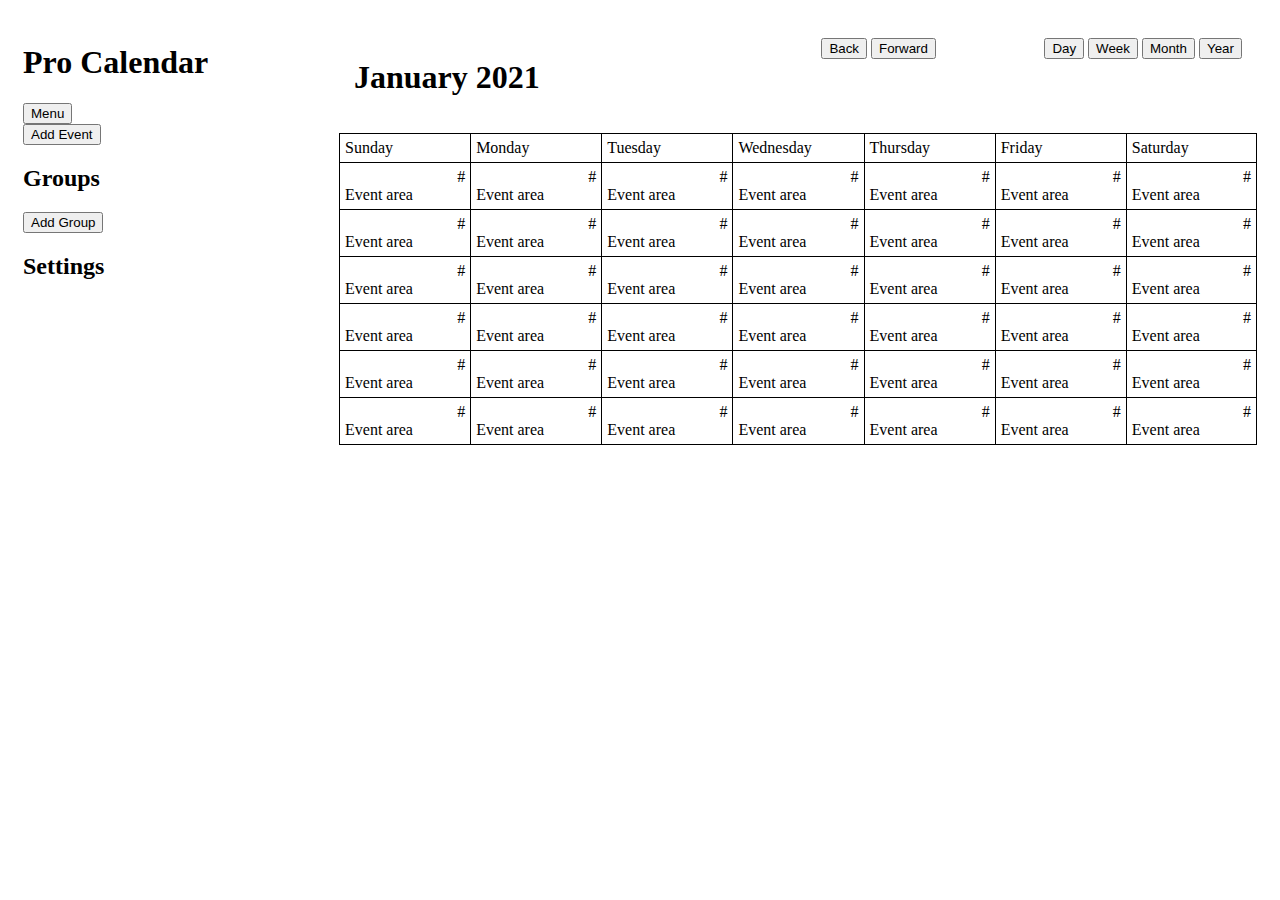
<file: FrontEnd Base/index.html>
<!DOCTYPE html>
<html>
<head>
    <title>Pro Calendar</title>
    <link rel="stylesheet" href="style.css">
</head>
    
<body class="row body">
    <div class="col-3 menu">
        <div class="row menu-header">
            <h1>Pro Calendar</h1>
            <button>Menu</button>
        </div>
        <div class="row add-event">
            <button>Add Event</button>
        </div>
        <div class="row groups">
            <h2>Groups</h2>
            <button>Add Group</button>
        </div>
        <div class="row settings">
            <h2>Settings</h2>
        </div>
    </div>
    
    <div class="col-9 main">
        <div class="row calendar-header">
            <div class="col-5 month">
                <h1>January 2021</h1>
            </div>
            <div class="col-3 nav">
                <button>Back</button>
                <button>Forward</button>
            </div>
            <div class="col-4 views">
                <button>Day</button>
                <button>Week</button>
                <button>Month</button>
                <button>Year</button>
            </div>
        </div>
        <!-- monthly layout, 7 columns, 7 rows -->
        <div class="row calendar grid-container-1 ">
            <!-- row1 -->
            <div class="day grid-col-1">Sunday</div>
            <div class="day grid-col-2">Monday</div>
            <div class="day grid-col-3">Tuesday</div>
            <div class="day grid-col-4">Wednesday</div>
            <div class="day grid-col-5">Thursday</div>
            <div class="day grid-col-6">Friday</div>
            <div class="day grid-col-7 last-col">Saturday</div>
            <!-- /row1 -->
            <!-- row2 -->
            <div class="grid-col-1">
                <div class="date">#</div>
                <div class="event-area">Event area</div>
            </div>
            <div class="grid-col-2">
                <div class="date">#</div>
                <div class="event-area">Event area</div>
            </div>
            <div class="grid-col-3">
                <div class="date">#</div>
                <div class="event-area">Event area</div>
            </div>
            <div class="grid-col-4">
                <div class="date">#</div>
                <div class="event-area">Event area</div>
            </div>
            <div class="grid-col-5">
                <div class="date">#</div>
                <div class="event-area">Event area</div>
            </div>
            <div class="grid-col-6">
                <div class="date">#</div>
                <div class="event-area">Event area</div>
            </div>
            <div class="grid-col-7 last-col">
                <div class="date">#</div>
                <div class="event-area">Event area</div>
            </div>
            <!-- /row2 -->
            <!-- row3 -->
            <div class="grid-col-1">
                <div class="date">#</div>
                <div class="event-area">Event area</div>
            </div>
            <div class="grid-col-2">
                <div class="date">#</div>
                <div class="event-area">Event area</div>
            </div>
            <div class="grid-col-3">
                <div class="date">#</div>
                <div class="event-area">Event area</div>
            </div>
            <div class="grid-col-4">
                <div class="date">#</div>
                <div class="event-area">Event area</div>
            </div>
            <div class="grid-col-5">
                <div class="date">#</div>
                <div class="event-area">Event area</div>
            </div>
            <div class="grid-col-6">
                <div class="date">#</div>
                <div class="event-area">Event area</div>
            </div>
            <div class="grid-col-7 last-col">
                <div class="date">#</div>
                <div class="event-area">Event area</div>
            </div>
            <!-- /row3 -->
            <!-- row4 -->
            <div class="grid-col-1">
                <div class="date">#</div>
                <div class="event-area">Event area</div>
            </div>
            <div class="grid-col-2">
                <div class="date">#</div>
                <div class="event-area">Event area</div>
            </div>
            <div class="grid-col-3">
                <div class="date">#</div>
                <div class="event-area">Event area</div>
            </div>
            <div class="grid-col-4">
                <div class="date">#</div>
                <div class="event-area">Event area</div>
            </div>
            <div class="grid-col-5">
                <div class="date">#</div>
                <div class="event-area">Event area</div>
            </div>
            <div class="grid-col-6">
                <div class="date">#</div>
                <div class="event-area">Event area</div>
            </div>
            <div class="grid-col-7 last-col">
                <div class="date">#</div>
                <div class="event-area">Event area</div>
            </div>
            <!-- /row4 -->
            <!-- row5 -->
            <div class="grid-col-1">
                <div class="date">#</div>
                <div class="event-area">Event area</div>
            </div>
            <div class="grid-col-2">
                <div class="date">#</div>
                <div class="event-area">Event area</div>
            </div>
            <div class="grid-col-3">
                <div class="date">#</div>
                <div class="event-area">Event area</div>
            </div>
            <div class="grid-col-4">
                <div class="date">#</div>
                <div class="event-area">Event area</div>
            </div>
            <div class="grid-col-5">
                <div class="date">#</div>
                <div class="event-area">Event area</div>
            </div>
            <div class="grid-col-6">
                <div class="date">#</div>
                <div class="event-area">Event area</div>
            </div>
            <div class="grid-col-7 last-col">
                <div class="date">#</div>
                <div class="event-area">Event area</div>
            </div>
            <!-- /row5 -->
            <!-- row6 -->
            <div class="grid-col-1">
                <div class="date">#</div>
                <div class="event-area">Event area</div>
            </div>
            <div class="grid-col-2">
                <div class="date">#</div>
                <div class="event-area">Event area</div>
            </div>
            <div class="grid-col-3">
                <div class="date">#</div>
                <div class="event-area">Event area</div>
            </div>
            <div class="grid-col-4">
                <div class="date">#</div>
                <div class="event-area">Event area</div>
            </div>
            <div class="grid-col-5">
                <div class="date">#</div>
                <div class="event-area">Event area</div>
            </div>
            <div class="grid-col-6">
                <div class="date">#</div>
                <div class="event-area">Event area</div>
            </div>
            <div class="grid-col-7 last-col">
                <div class="date">#</div>
                <div class="event-area">Event area</div>
            </div>
            <!-- /row6 -->
            <!-- row7 -->
            <div class="grid-col-1 btm-row">
                <div class="date">#</div>
                <div class="event-area">Event area</div>
            </div>
            <div class="grid-col-2 btm-row">
                <div class="date">#</div>
                <div class="event-area">Event area</div>
            </div>
            <div class="grid-col-3 btm-row">
                <div class="date">#</div>
                <div class="event-area">Event area</div>
            </div>
            <div class="grid-col-4 btm-row">
                <div class="date">#</div>
                <div class="event-area">Event area</div>
            </div>
            <div class="grid-col-5 btm-row">
                <div class="date">#</div>
                <div class="event-area">Event area</div>
            </div>
            <div class="grid-col-6 btm-row">
                <div class="date">#</div>
                <div class="event-area">Event area</div>
            </div>
            <div class="grid-col-7 btm-row last-col">
                <div class="date">#</div>
                <div class="event-area">Event area</div>
            </div>
            <!-- /row7 -->
        </div>
    </div>
</body>
</html>
</file>
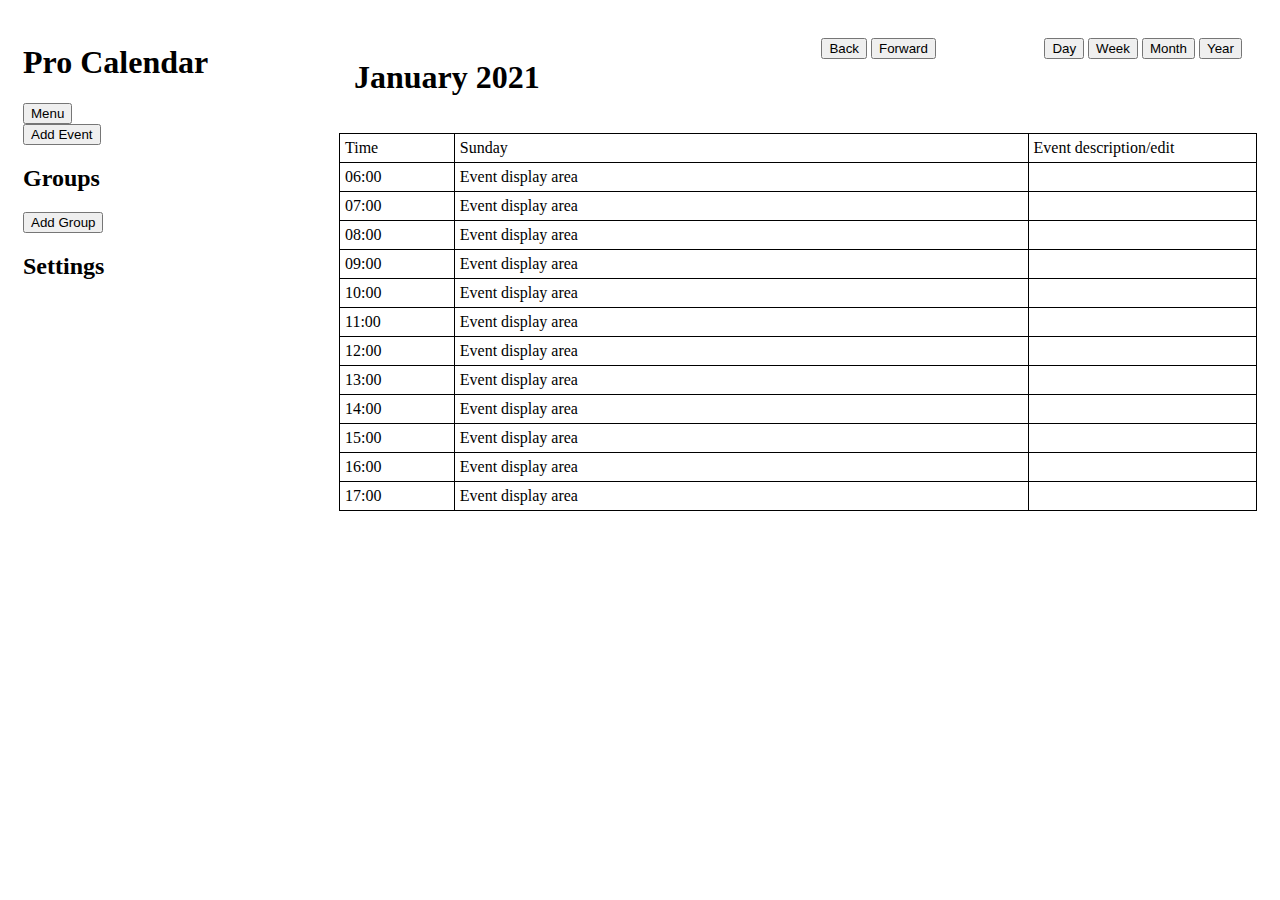
<file: FrontEnd Base/daily.html>
<!DOCTYPE html>
<html>
<head>
    <title>Pro Calendar</title>
    <link rel="stylesheet" href="style.css">
</head>
    
<body class="row body">
    <div class="col-3 menu">
        <div class="row menu-header">
            <h1>Pro Calendar</h1>
            <button>Menu</button>
        </div>
        <div class="row add-event">
            <button>Add Event</button>
        </div>
        <div class="row groups">
            <h2>Groups</h2>
            <button>Add Group</button>
        </div>
        <div class="row settings">
            <h2>Settings</h2>
        </div>
    </div>
    
    <div class="col-9 main">
        <div class="row calendar-header">
            <div class="col-5 month">
                <h1>January 2021</h1>
            </div>
            <div class="col-3 nav">
                <button>Back</button>
                <button>Forward</button>
            </div>
            <div class="col-4 views">
                <button>Day</button>
                <button>Week</button>
                <button>Month</button>
                <button>Year</button>
            </div>
        </div>
        <!-- daily layout, 3 columns, 13 rows -->
        <div class="row calendar grid-container-2">
            <!-- row1 -->
            <div class="day day-col-1">Time</div>
            <div class="day day-col-2">Sunday</div>
            <div class="day day-col-3 last-col">Event description/edit</div>
            <!-- /row1 -->
            <!--row2 -->
            <div class="day-col-1">06:00</div>
            <div class="day-col-2">Event display area</div>
            <div class="day-col-3 last-col"></div>
            <!-- /row2 -->
            <!--row3 -->
            <div class="day-col-1">07:00</div>
            <div class="day-col-2">Event display area</div>
            <div class="day-col-3 last-col"></div>
            <!-- /row3 -->
            <!--row4 -->
            <div class="day-col-1">08:00</div>
            <div class="day-col-2">Event display area</div>
            <div class="day-col-3 last-col"></div>
            <!-- /row4 -->
            <!--row5 -->
            <div class="day-col-1">09:00</div>
            <div class="day-col-2">Event display area</div>
            <div class="day-col-3 last-col"></div>
            <!-- /row5 -->
            <!--row6 -->
            <div class="day-col-1">10:00</div>
            <div class="day-col-2">Event display area</div>
            <div class="day-col-3 last-col"></div>
            <!-- /row6 -->
            <!--row7 -->
            <div class="day-col-1">11:00</div>
            <div class="day-col-2">Event display area</div>
            <div class="day-col-3 last-col"></div>
            <!-- /row7 -->
            <!--row8 -->
            <div class="day-col-1">12:00</div>
            <div class="day-col-2">Event display area</div>
            <div class="day-col-3 last-col"></div>
            <!-- /row8 -->
            <!--row9 -->
            <div class="day-col-1">13:00</div>
            <div class="day-col-2">Event display area</div>
            <div class="day-col-3 last-col"></div>
            <!-- /row9 -->
            <!--row10 -->
            <div class="day-col-1">14:00</div>
            <div class="day-col-2">Event display area</div>
            <div class="day-col-3 last-col"></div>
            <!-- /row10 -->
            <!--row11 -->
            <div class="day-col-1">15:00</div>
            <div class="day-col-2">Event display area</div>
            <div class="day-col-3 last-col"></div>
            <!-- /row11 -->
            <!--row12 -->
            <div class="day-col-1">16:00</div>
            <div class="day-col-2">Event display area</div>
            <div class="day-col-3 last-col"></div>
            <!-- /row12 -->
            <!--row13 -->
            <div class="day-col-1 btm-row">17:00</div>
            <div class="day-col-2 btm-row">Event display area</div>
            <div class="day-col-3 btm-row last-col"></div>
            <!-- /row13 -->            
        </div>
    </div>
</body>
</html>
</file>
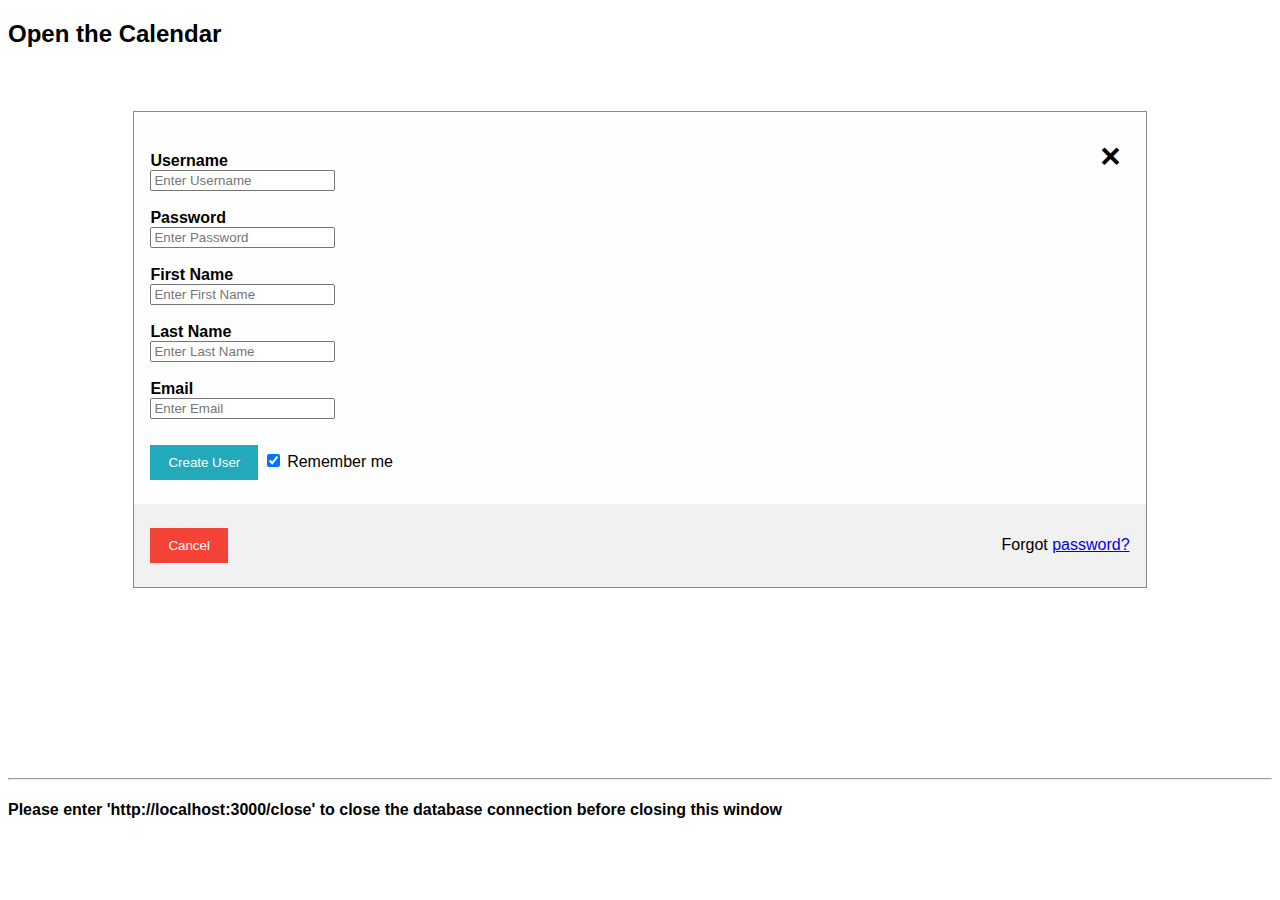
<file: FrontEnd Base/login.html>
<!DOCTYPE html>
<html language = "en">
<header>
<meta name="viewport" content="width=device-width, initial-scale=1">

 
<style>
body {font-family: Arial, Helvetica, sans-serif;}

/* Full-width input fields */
input[type=text], input[type=password] {
  width: 100%;
  padding: 12px 20px;
  margin: 8px 0;
  display: inline-block;
  border: 1px solid #ccc;
  box-sizing: border-box;
}

/* Set a style for all buttons */
button {
  background-color: #2AB;
  color: white;
  padding: 14px 20px;
  margin: 8px 0;
  border: none;
  cursor: pointer;
  width: 100%;
}

.submitbtn {
  background-color: #1B;
  color: white;
  padding: 10px 18px;;
  margin: 8px 0;
  border: none;
  cursor: pointer;
  width: auto;
}
    
button:hover {
  opacity: 0.8;
}

/* Extra styles for the cancel button */
.cancelbtn {
  width: auto;
  padding: 10px 18px;
  background-color: #f44336;
}

/* Center the image and position the close button */
.imgcontainer {
  text-align: center;
  margin: 24px 0 12px 0;
  position: relative;
}

img.avatar {
  width: 40%;
  border-radius: 50%;
}

.container {
  padding: 16px;
}

span.psw {
  float: right;
  padding-top: 16px;
}

/* The loginscreen (background) */
.loginscreen {
  display: none; /* Hidden by default */
  position: fixed; /* Stay in place */
  z-index: 1; /* Sit on top */
  left: 0;
  top: 0;
  width: 100%; /* Full width */
  height: 100%; /* Full height */
  overflow: auto; /* Enable scroll if needed */
  background-color: rgb(0,0,0); /* Fallback color */
  background-color: rgba(0,0,0,0.4); /* Black w/ opacity */
  padding-top: 60px;
}

/* loginscreen Content/Box */
.loginscreen-content {
  background-color: #fefefe;
  margin: 5% auto 15% auto; /* 5% from the top, 15% from the bottom and centered */
  border: 1px solid #888;
  width: 80%; /* Could be more or less, depending on screen size */
}

/* The Close Button (x) */
.close {
  position: absolute;
  right: 25px;
  top: 0;
  color: #000;
  font-size: 35px;
  font-weight: bold;
}

.close:hover,
.close:focus {
  color: red;
  cursor: pointer;
}



</style>
</header>
<body>


    <h2>Open the Calendar</h2>

    <!--

    <button onclick="document.getElementById('login').style.display='block'" style="width:auto;">Login part A</button>


     /* CREATE TABLE users (
        user_id INTEGER PRIMARY KEY AUTOINCREMENT,
        user_name VARCHAR(15) NOT NULL UNIQUE,
        user_psw VARCHAR(12) NOT NULL,
        first_name VARCHAR(20) NOT NULL,
        last_name VARCHAR(20) NOT NULL,
        email VARCHAR(35) NOT NULL UNIQUE
    );
    -->

    <div id="login" class="loginscreen"></div>


    <form action="/add" method="POST" class="loginscreen-content animate">

        <div class="imgcontainer">
            <span onclick="document.getElementById('login').style.display='none'" class="close" title="Close loginscreen">&times;</span>
            <!--
                    <img src="img_avatar2.png" alt="Avatar" class="avatar">
            -->

        </div>

        <div class="container">
            <label for="uname"><b>Username</b></label><br>
            <input type="varchar" placeholder="Enter Username" name="uname" required><br><br>


            <label for="psw"><b>Password</b></label><br>
            <input type="varchar" placeholder="Enter Password" name="psw" required><br><br>
            <!--
            <input type="password" placeholder="Enter Password" name="psw" required>
            -->
            <label for="inputFirstName"><b>First Name</b></label><br>
            <input type="varchar" placeholder="Enter First Name" name="inputFirstName" required><br><br>

            <label for="inputLastName"><b>Last Name</b></label><br>
            <input type="varchar" placeholder="Enter Last Name" name="inputLastName" required><br><br>

            <label for="inputEmail"><b>Email</b></label><br>
            <input type="varchar" placeholder="Enter Email" name="inputEmail" required><br><br>

            <!--
              <button type = "submit" class="submitbtn" onclick = "mySubmit(uname, psw)">ProCalendar - Log me in</button>
            -->
            <button type="submit" class="submitbtn">Create User</button>

            <label>
                <input type="checkbox" checked="checked" name="remember"> Remember me
            </label>
        </div>

        <div class="container" style="background-color:#f1f1f1">
            <button type="button" onclick="document.getElementById('login').style.display='none'" class="cancelbtn">Cancel</button>
            <span class="psw">Forgot <a href="#">password?</a></span>
        </div>
    </form>

    <!--
        </div>
        <script type="text/javascript" src="login.js">

    // Get the loginscreen
    var loginscreen = document.getElementById('login');

    // When the user clicks anywhere outside of the loginscreen, close it
    window.onclick = function(event) {
    if (event.target == loginscreen) {
    loginscreen.style.display = "none";
    }
    }


    </script>
    -->

    <footer>
        <hr>
        <h4>Please enter 'http://localhost:3000/close' to close the   database connection before closing this window</h4>
    </footer>
</body>
    </html>
</file>
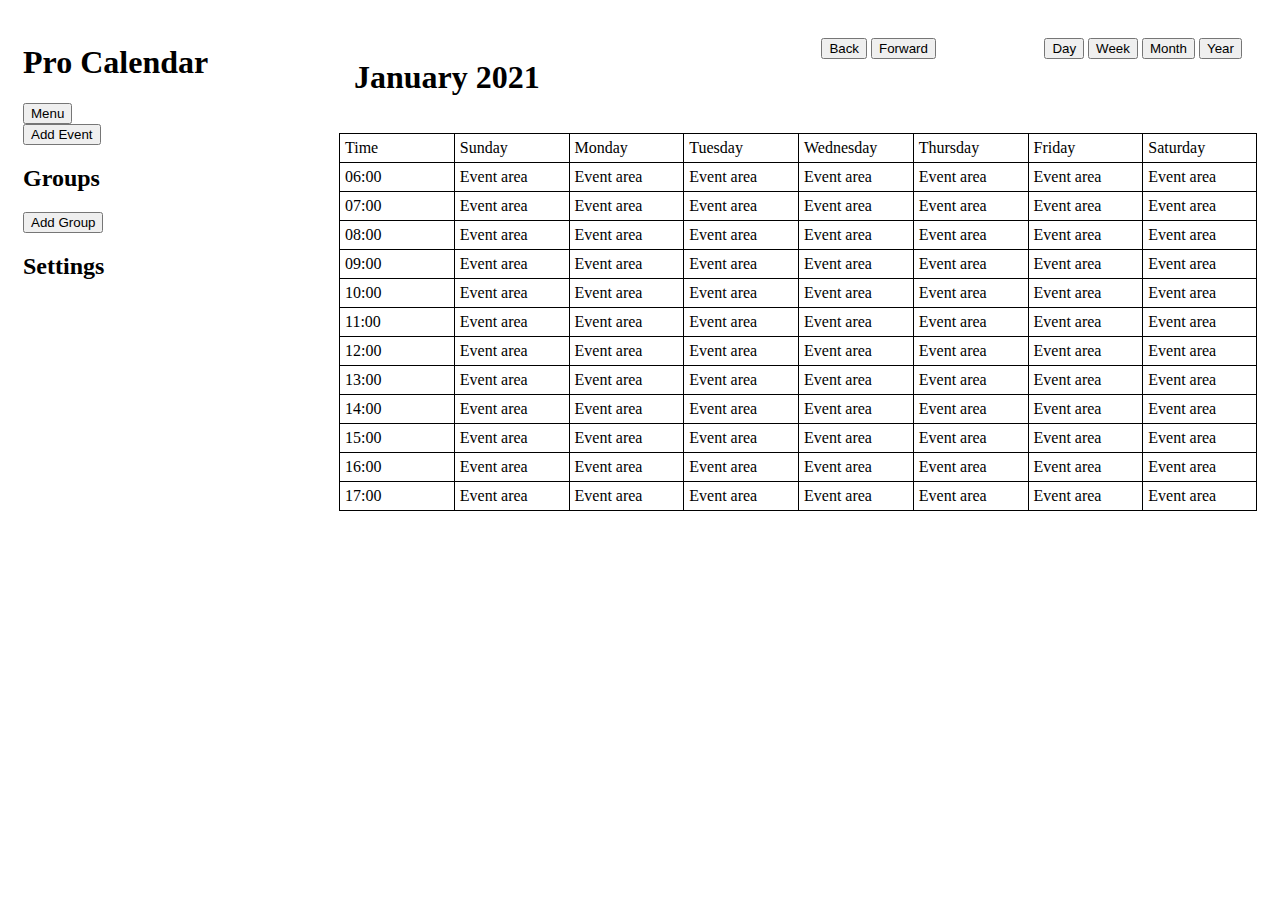
<file: FrontEnd Base/weekly.html>
<!DOCTYPE html>
<html>
<head>
    <title>Pro Calendar</title>
    <link rel="stylesheet" href="style.css">
</head>
    
<body class="row body">
    <div class="col-3 menu">
        <div class="row menu-header">
            <h1>Pro Calendar</h1>
            <button>Menu</button>
        </div>
        <div class="row add-event">
            <button>Add Event</button>
        </div>
        <div class="row groups">
            <h2>Groups</h2>
            <button>Add Group</button>
        </div>
        <div class="row settings">
            <h2>Settings</h2>
        </div>
    </div>
    
    <div class="col-9 main">
        <div class="row calendar-header">
            <div class="col-5 month">
                <h1>January 2021</h1>
            </div>
            <div class="col-3 nav">
                <button>Back</button>
                <button>Forward</button>
            </div>
            <div class="col-4 views">
                <button>Day</button>
                <button>Week</button>
                <button>Month</button>
                <button>Year</button>
            </div>
        </div>
        <!-- weekly layout, 8 columns, 13 rows -->
        <div class="row calendar grid-container-2">
            <!-- row1 -->
            <div class="day grid-col-1">Time</div>
            <div class="day grid-col-2">Sunday</div>
            <div class="day grid-col-3">Monday</div>
            <div class="day grid-col-4">Tuesday</div>
            <div class="day grid-col-5">Wednesday</div>
            <div class="day grid-col-6">Thursday</div>
            <div class="day grid-col-7">Friday</div>
            <div class="day grid-col-8 last-col">Saturday</div>
            <!-- /row1 -->
            <!--row2 -->
            <div class="grid-col-1">06:00</div>
            <div class="grid-col-2">Event area</div>
            <div class="grid-col-3">Event area</div>
            <div class="grid-col-4">Event area</div>
            <div class="grid-col-5">Event area</div>
            <div class="grid-col-6">Event area</div>
            <div class="grid-col-7">Event area</div>
            <div class="grid-col-8 last-col">Event area</div>
            <!-- /row2 -->
            <!--row3 -->
            <div class="grid-col-1">07:00</div>
            <div class="grid-col-2">Event area</div>
            <div class="grid-col-3">Event area</div>
            <div class="grid-col-4">Event area</div>
            <div class="grid-col-5">Event area</div>
            <div class="grid-col-6">Event area</div>
            <div class="grid-col-7">Event area</div>
            <div class="grid-col-8 last-col">Event area</div>
            <!-- /row3 -->
            <!--row4 -->
            <div class="grid-col-1">08:00</div>
            <div class="grid-col-2">Event area</div>
            <div class="grid-col-3">Event area</div>
            <div class="grid-col-4">Event area</div>
            <div class="grid-col-5">Event area</div>
            <div class="grid-col-6">Event area</div>
            <div class="grid-col-7">Event area</div>
            <div class="grid-col-8 last-col">Event area</div>
            <!-- /row4 -->
            <!--row5 -->
            <div class="grid-col-1">09:00</div>
            <div class="grid-col-2">Event area</div>
            <div class="grid-col-3">Event area</div>
            <div class="grid-col-4">Event area</div>
            <div class="grid-col-5">Event area</div>
            <div class="grid-col-6">Event area</div>
            <div class="grid-col-7">Event area</div>
            <div class="grid-col-8 last-col">Event area</div>
            <!-- /row5 -->
            <!--row6 -->
            <div class="grid-col-1">10:00</div>
            <div class="grid-col-2">Event area</div>
            <div class="grid-col-3">Event area</div>
            <div class="grid-col-4">Event area</div>
            <div class="grid-col-5">Event area</div>
            <div class="grid-col-6">Event area</div>
            <div class="grid-col-7">Event area</div>
            <div class="grid-col-8 last-col">Event area</div>
            <!-- /row6 -->
            <!--row7 -->
            <div class="grid-col-1">11:00</div>
            <div class="grid-col-2">Event area</div>
            <div class="grid-col-3">Event area</div>
            <div class="grid-col-4">Event area</div>
            <div class="grid-col-5">Event area</div>
            <div class="grid-col-6">Event area</div>
            <div class="grid-col-7">Event area</div>
            <div class="grid-col-8 last-col">Event area</div>
            <!-- /row7 -->
            <!--row8 -->
            <div class="grid-col-1">12:00</div>
            <div class="grid-col-2">Event area</div>
            <div class="grid-col-3">Event area</div>
            <div class="grid-col-4">Event area</div>
            <div class="grid-col-5">Event area</div>
            <div class="grid-col-6">Event area</div>
            <div class="grid-col-7">Event area</div>
            <div class="grid-col-8 last-col">Event area</div>
            <!-- /row8 -->
            <!--row9 -->
            <div class="grid-col-1">13:00</div>
            <div class="grid-col-2">Event area</div>
            <div class="grid-col-3">Event area</div>
            <div class="grid-col-4">Event area</div>
            <div class="grid-col-5">Event area</div>
            <div class="grid-col-6">Event area</div>
            <div class="grid-col-7">Event area</div>
            <div class="grid-col-8 last-col">Event area</div>
            <!-- /row9 -->
            <!--row10 -->
            <div class="grid-col-1">14:00</div>
            <div class="grid-col-2">Event area</div>
            <div class="grid-col-3">Event area</div>
            <div class="grid-col-4">Event area</div>
            <div class="grid-col-5">Event area</div>
            <div class="grid-col-6">Event area</div>
            <div class="grid-col-7">Event area</div>
            <div class="grid-col-8 last-col">Event area</div>
            <!-- /row10 -->
            <!--row11 -->
            <div class="grid-col-1">15:00</div>
            <div class="grid-col-2">Event area</div>
            <div class="grid-col-3">Event area</div>
            <div class="grid-col-4">Event area</div>
            <div class="grid-col-5">Event area</div>
            <div class="grid-col-6">Event area</div>
            <div class="grid-col-7">Event area</div>
            <div class="grid-col-8 last-col">Event area</div>
            <!-- /row11 -->
            <!--row12 -->
            <div class="grid-col-1">16:00</div>
            <div class="grid-col-2">Event area</div>
            <div class="grid-col-3">Event area</div>
            <div class="grid-col-4">Event area</div>
            <div class="grid-col-5">Event area</div>
            <div class="grid-col-6">Event area</div>
            <div class="grid-col-7">Event area</div>
            <div class="grid-col-8 last-col">Event area</div>
            <!-- /row12 -->
            <!--row13 -->
            <div class="grid-col-1 btm-row">17:00</div>
            <div class="grid-col-2 btm-row">Event area</div>
            <div class="grid-col-3 btm-row">Event area</div>
            <div class="grid-col-4 btm-row">Event area</div>
            <div class="grid-col-5 btm-row">Event area</div>
            <div class="grid-col-6 btm-row">Event area</div>
            <div class="grid-col-7 btm-row">Event area</div>
            <div class="grid-col-8 btm-row last-col">Event area</div>
            <!-- /row13 -->            
        </div>
    </div>
</body>
</html>
</file>
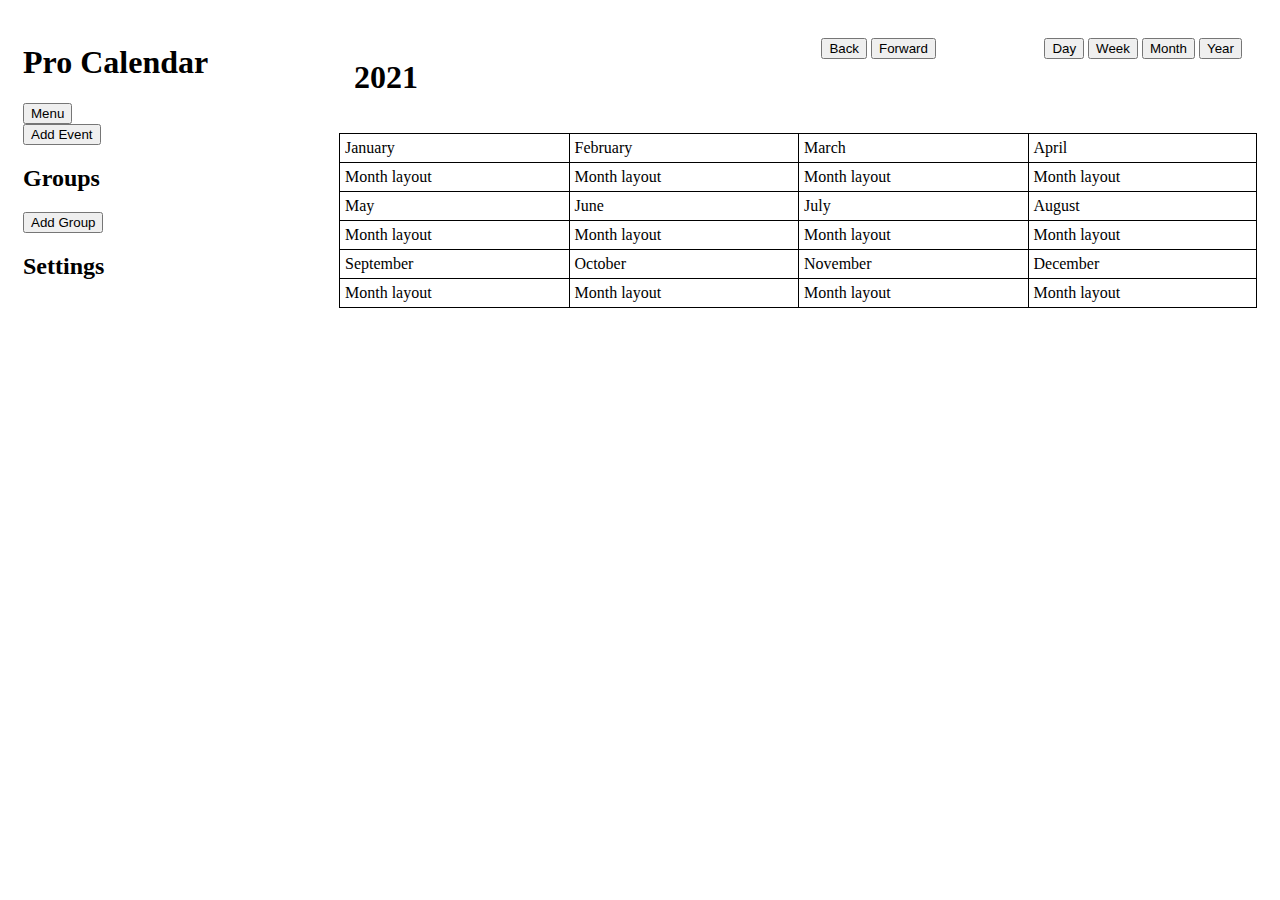
<file: FrontEnd Base/yearly.html>
<!DOCTYPE html>
<html>
<head>
    <title>Pro Calendar</title>
    <link rel="stylesheet" href="style.css">
</head>
    
<body class="row body">
    <div class="col-3 menu">
        <div class="row menu-header">
            <h1>Pro Calendar</h1>
            <button>Menu</button>
        </div>
        <div class="row add-event">
            <button>Add Event</button>
        </div>
        <div class="row groups">
            <h2>Groups</h2>
            <button>Add Group</button>
        </div>
        <div class="row settings">
            <h2>Settings</h2>
        </div>
    </div>
    
    <div class="col-9 main">
        <div class="row calendar-header">
            <div class="col-5 month">
                <h1>2021</h1>
            </div>
            <div class="col-3 nav">
                <button>Back</button>
                <button>Forward</button>
            </div>
            <div class="col-4 views">
                <button>Day</button>
                <button>Week</button>
                <button>Month</button>
                <button>Year</button>
            </div>
        </div>
        <!-- yearly layout, 4 columns, 3 rows -->
        <div class="row calendar grid-container-2">
            <!-- row1 -->
            <div class="year-col-1">January</div>
            <div class="year-col-2">February</div>
            <div class="year-col-3">March</div>
            <div class="year-col-4">April</div>
            <!-- /row1 -->
            <!-- row2 -->
            <div class="year-col-1">Month layout</div>
            <div class="year-col-2">Month layout</div>
            <div class="year-col-3">Month layout</div>
            <div class="year-col-4">Month layout</div>
            <!-- /row2 -->
            <!-- row3 -->
            <div class="year-col-1">May</div>
            <div class="year-col-2">June</div>
            <div class="year-col-3">July</div>
            <div class="year-col-4">August</div>
            <!-- /row3 -->
            <!-- row4 -->
            <div class="year-col-1">Month layout</div>
            <div class="year-col-2">Month layout</div>
            <div class="year-col-3">Month layout</div>
            <div class="year-col-4">Month layout</div>
            <!-- /row4 -->
            <!-- row5 -->
            <div class="year-col-1">September</div>
            <div class="year-col-2">October</div>
            <div class="year-col-3">November</div>
            <div class="year-col-4">December</div>
            <!-- /row5 -->
            <!-- row6 -->
            <div class="year-col-1 btm-row">Month layout</div>
            <div class="year-col-2 btm-row">Month layout</div>
            <div class="year-col-3 btm-row">Month layout</div>
            <div class="year-col-4 btm-row">Month layout</div>
            <!-- /row6 -->
        </div>
    </div>
</body>
</html>
</file>
<file: FrontEnd Base/style.css>
/* 12 column responsive layout */
* {
    box-sizing: border-box;
}

.col-1 {width: 8.33%;}
.col-2 {width: 16.66%;}
.col-3 {width: 25%;}
.col-4 {width: 33.33%;}
.col-5 {width: 41.66%;}
.col-6 {width: 50%;}
.col-7 {width: 58.33%;}
.col-8 {width: 66.66%;}
.col-9 {width: 75%;}
.col-10 {width: 83.33%;}
.col-11 {width: 91.66%;}
.col-12 {width: 100%;}

[class*="col-"] {
    float: left;
    padding: 15px;
}

.row::after {
    content: "";
    clear: both;
    display: table;
}

.row {
}

/* grid layout module */
.grid-container-1 {
    display: grid;
    grid-template-columns: repeat(7, 1fr);
}

.grid-container-2 {
    display: grid;
    grid-template-columns: repeat(8, 1fr);
}

[class*="grid-col-"] {
    border-left: 1px solid black;
    border-top: 1px solid black;
    padding: 5px;
}

.grid-col-1 {
    grid-column-start: 1;
    grid-column-end: 2;
}

.grid-col-2 {
    grid-column-start: 2;
    grid-column-end: 3;
}

.grid-col-3 {
    grid-column-start: 3;
    grid-column-end: 4;
}

.grid-col-4 {
    grid-column-start: 4;
    grid-column-end: 5;
}

.grid-col-5 {
    grid-column-start: 5;
    grid-column-end: 6;
}

.grid-col-6 {
    grid-column-start: 6;
    grid-column-end: 7;
}

.grid-col-7 {
    grid-column-start: 7;
    grid-column-end: 8;
}

.grid-col-8 {
    grid-column-start: 8;
    grid-column-end: 9;
}

[class*="day-col-"] {
    border-left: 1px solid black;
    border-top: 1px solid black;
    padding: 5px;
}

.day-col-1 {
    grid-column-start: 1;
    grid-column-end: 2;
}

.day-col-2 {
    grid-column-start: 2;
    grid-column-end: 7;
}

.day-col-3 {
    grid-column-start: 7;
    grid-column-end: 9;
    /* need to remove lines from bottom */
}

[class*="year-col-"] {
    border-left: 1px solid black;
    border-top: 1px solid black;
    padding: 5px;
}

.year-col-1 {
    grid-column-start: 1;
    grid-column-end: 3;
}

.year-col-2 {
    grid-column-start: 3;
    grid-column-end: 5;
}

.year-col-3 {
    grid-column-start: 5;
    grid-column-end: 7;
}

.year-col-4 {
    grid-column-start: 7;
    grid-column-end: 9;
    border-right: 1px solid black;
}

.btm-row {
    border-bottom: 1px solid black;
}

.last-col {
    border-right: 1px solid black;
}

/* menu */
.menu {}

/* main */
.main {}

.calendar-header {}

.month {}

.nav {
    text-align: right;
}

.views {
    text-align: right;
}

.calendar {}

.day {}

.date {
    text-align: right;
}

.event-area {}
</file>
